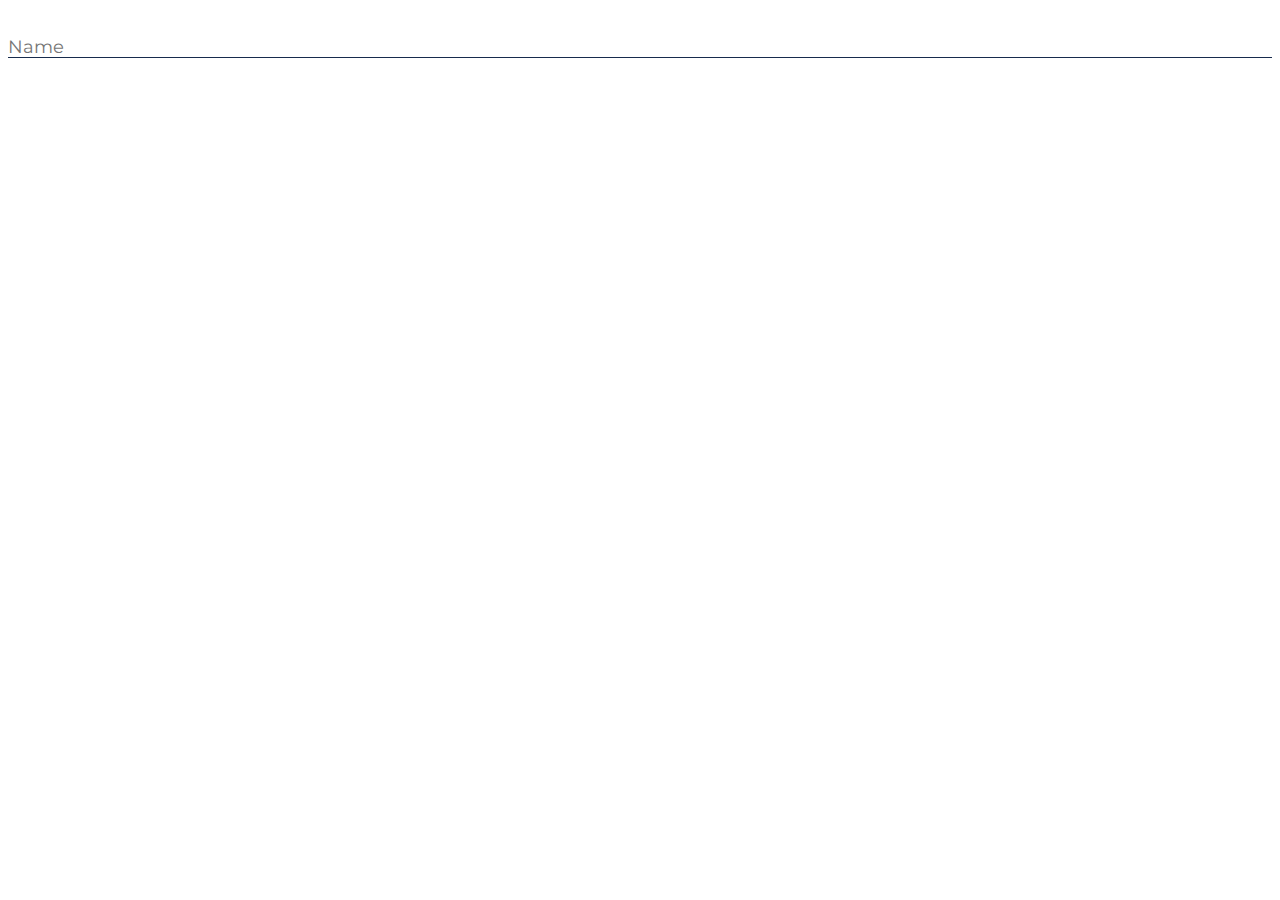
<file: pure-html-css/index.html>
<!DOCTYPE html>
<html lang="en">
<head>
    <meta charset="UTF-8">
    <meta name="viewport" content="width=device-width, initial-scale=1.0">
    <title>Custom Text Input</title>
    <link rel="stylesheet" href="style.css">
</head>
<body>
    <div class="text-input-container">
        <input class="text-input" type="text" placeholder=" " autocomplete="off">
        <div class="input-underline"></div>
        <div class="label-container">
            <span class="input-label">Name</span>
        </div>
    </div>
</body>
</html>
</file>
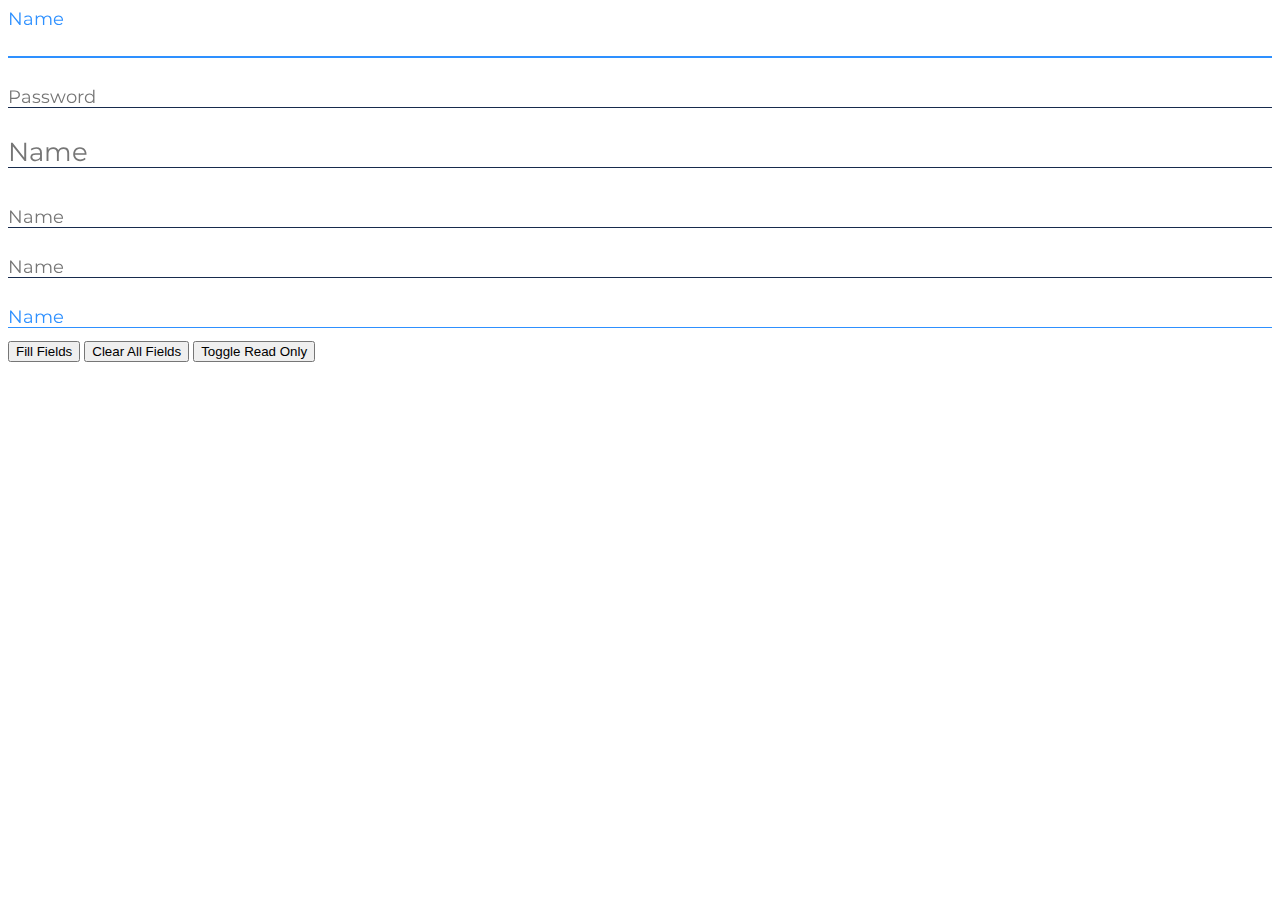
<file: web-component/sample/index.html>
<!DOCTYPE html>
<html lang="en">
<head>
    <meta charset="UTF-8">
    <meta name="viewport" content="width=device-width, initial-scale=1.0">
    <title>Custom Text Input</title>
</head>
<body>

    <style>
        /* Note: text-input does not currently work with outside CSS styling */
        /* To give your inputs a margin, for example, for now place them into a div and style the div */

        .btn {
            margin-top: 1em;
        }
    </style>

    <text-input id="input1" auto-focus></text-input>
    <text-input id="input2" type="password" label="Password"></text-input>
    <text-input id="input3" font-size="26px" height="60px" animation-duration="0.5s"></text-input>
    <text-input id="input4" label-size="26px" height="60px" animation-duration="0.5s"></text-input>
    <text-input id="input5" accent-color="red"></text-input>
    <text-input id="input6" placeholder-color="var(--blue)" text-color="var(--blue)" accent-color="var(--bluish-black)"></text-input>
    <!-- <text-input placeholder-color="red"></text-input> -->


    <button id="btn1" class="btn">Fill Fields</button>
    <button id="btn2" class="btn">Clear All Fields</button>
    <button id="btn3" class="btn">Toggle Read Only</button>

    <script src="../text-input.js"></script>
    <script>
        // Fill Fields btn
        document.getElementById('btn1').addEventListener('click', () => {
            Array.from(document.getElementsByTagName('text-input')).forEach(element => {
                element.changeValue('John Doe');
            });
        });

        // Clear All Fields btn
        document.getElementById('btn2').addEventListener('click', () => {
            Array.from(document.getElementsByTagName('text-input')).forEach(element => {
                element.changeValue('');
            });

        });

        // Toggle readonly
        document.getElementById('btn3').addEventListener('click', () => {
            document.getElementById('input1').changeValue('This Field Is Read Only');
            document.getElementById('input1').toggleAttribute('readonly');

        });
    </script>

</body>
</html>
</file>
<file: pure-html-css/style.css>
@import url('https://fonts.googleapis.com/css?family=Montserrat:300,400,500,600,700,800&display=swap');

/** Input container */
.text-input-container {
    width: 100%;
    height: 50px; /* Determines where the input-label will be */
    position: relative; /* Necessary because its child elements are using relative properties like bottom: 0; */
    overflow: hidden; /* Hides the animated bits that spill out the main container */
    
    /* Default CSS Variables */
    --bluish-black: #172B4D;
    --blue: #2E90FF;
    --grey6: #767676;

    --primary-color: var(--bluish-black);
    --secondary-color: var(--blue);
    --placeholder-color: var(--grey6);
    --font-size: 18px;
    --animation-duration: 0.3s;
}
.text-input-container * {
    font-family: 'Montserrat', sans-serif; /* Optional */
    font-weight: 400; /* Optional */
    font-size: var(--font-size); /* Optional */
    color: var(--primary-color); /* Optional */
    margin: 0;
    padding: 0;
}

/** Input Field */
.text-input-container .text-input {
    box-sizing: border-box; /* Prevents the input box from exceeding the size of its parent container */
    width: 100%;
    position: absolute;
    bottom: 0;
    
    outline: none;
    border: none;
    padding-bottom: 4px; /* Better-looking line spacing */
}

/** Input Label */
/* label-container allows the input-label to be moved relative to the main container's height */
.text-input-container .label-container {
    position: absolute;
    pointer-events: none;
    width: 100%;
    height: 100%;
    margin: 0;
    transform: none;
    transition: transform var(--animation-duration) ease;
}
/* Move label-container up when focused OR when there is text left in the input */
.text-input-container .text-input:focus ~ .label-container,
.text-input-container .text-input:not(:placeholder-shown) ~ .label-container {
    transform: translateY(-100%);
}

/* The input-label */
.text-input-container .input-label {
    display: inline-block;
    pointer-events: none; /* Allows user to click the input by clicking through the label */
    font-size: var(--font-size); /* Optional */
    color: var(--placeholder-color); /* Optional */

    position: absolute;
    bottom: 0;
    transform: none; /* Normal state */
    transition: all var(--animation-duration) ease;
}

/* Move input-label up/down when focused OR when there is text left in the input */
.text-input-container .text-input:focus ~ .label-container .input-label,
.text-input-container .text-input:not(:placeholder-shown) ~ .label-container .input-label {
    transform: translateY(100%); /* Bring label up/down by 100% of its height, therefore, aligning its top edge with the top edge of the main container */
    color: var(--secondary-color); /* Optional */
}

/* input-underline */
.text-input-container .input-underline {
    pointer-events: none; /* Allows user to click the input by clicking through the underline div */
    width: 100%;
    height: 100%;
    position: absolute;
    left: 0;
    bottom: 0;
    border-bottom: 1px solid var(--primary-color);
}
.text-input-container .input-underline::after {
    /* Final input-underline */
    content: "";
    width: 100%;
    height: 100%;
    position: absolute;
    left: 0;
    bottom: -1px; /* Places line directly on top of other line by accounting for the border's thickness */
    border-bottom: 2px solid var(--secondary-color);

    /* Initial input-underline */
    transform: translateX(-100%);
    transition: transform var(--animation-duration) ease;
}
/* Trigger input-underline animation*/
.text-input-container .text-input:focus ~ .input-underline:after,
.text-input-container .text-input:not(:placeholder-shown) ~ .input-underline:after {
    transform: none; /* Animates highlighted underline back to its position on top of the normal underline */
}
</file>
